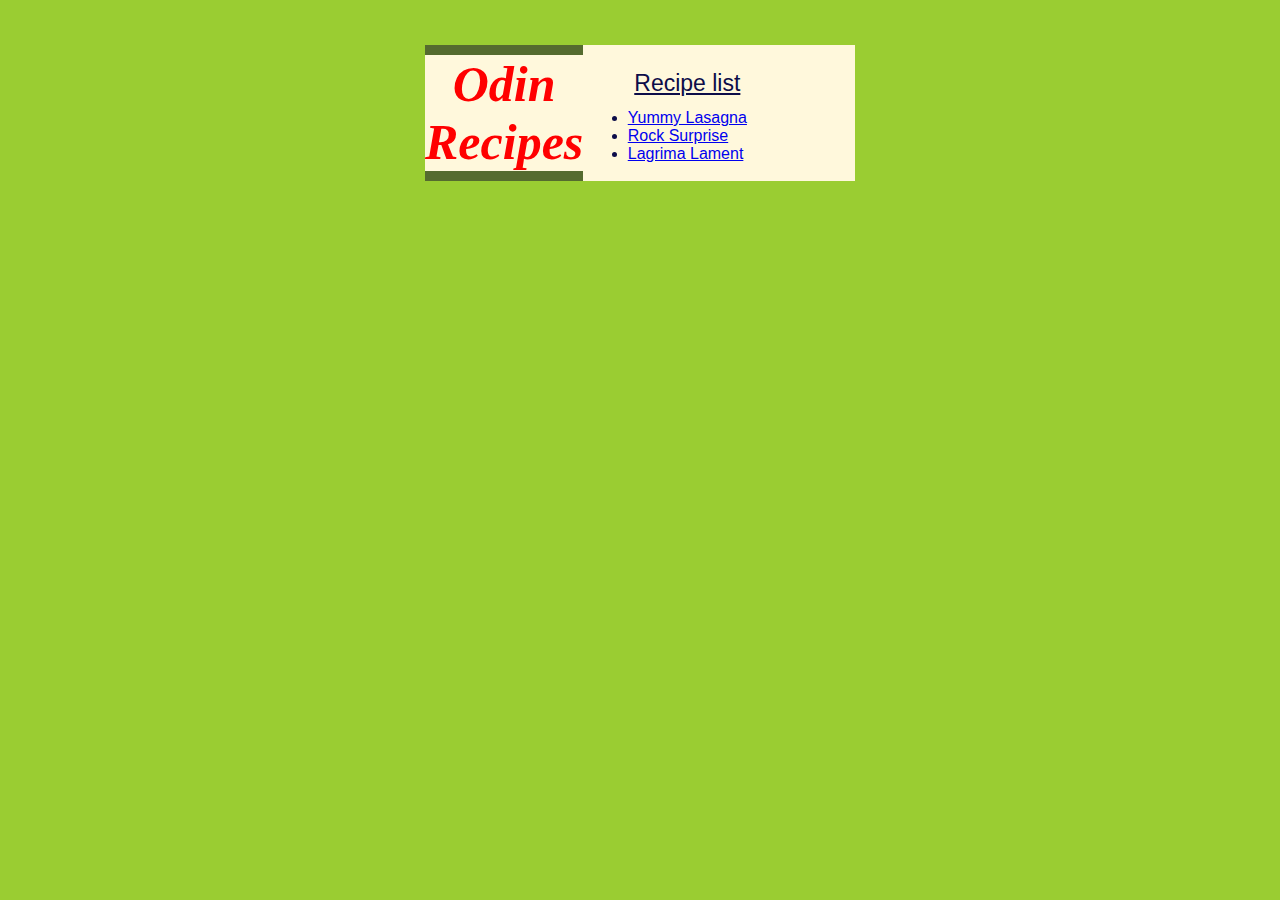
<file: index.html>
<!DOCTYPE html>
<html lang="en">
  <head>
    <meta charset="UTF-8">
    <title>Recipes</title>
    <link rel="stylesheet" href="styles.css">
  </head>
  <body>

    <!-- list of recipes -->
    <div class="sectional opener">
      <h1 class="title opener contents">Odin<br>Recipes</h1>
      <div class="contents">
        <p class="mini-title">Recipe list</p>
        <ul>
          <li><a href="recipes/lasagna.html">Yummy Lasagna</a></li>
          <li><a href="recipes/rock_surprise.html">Rock Surprise</a></li>
          <li><a href="recipes/lagrima_lament.html">Lagrima Lament</a></li>
        </ul>
    </div>
    </div>
    </body>

</html>
</file>
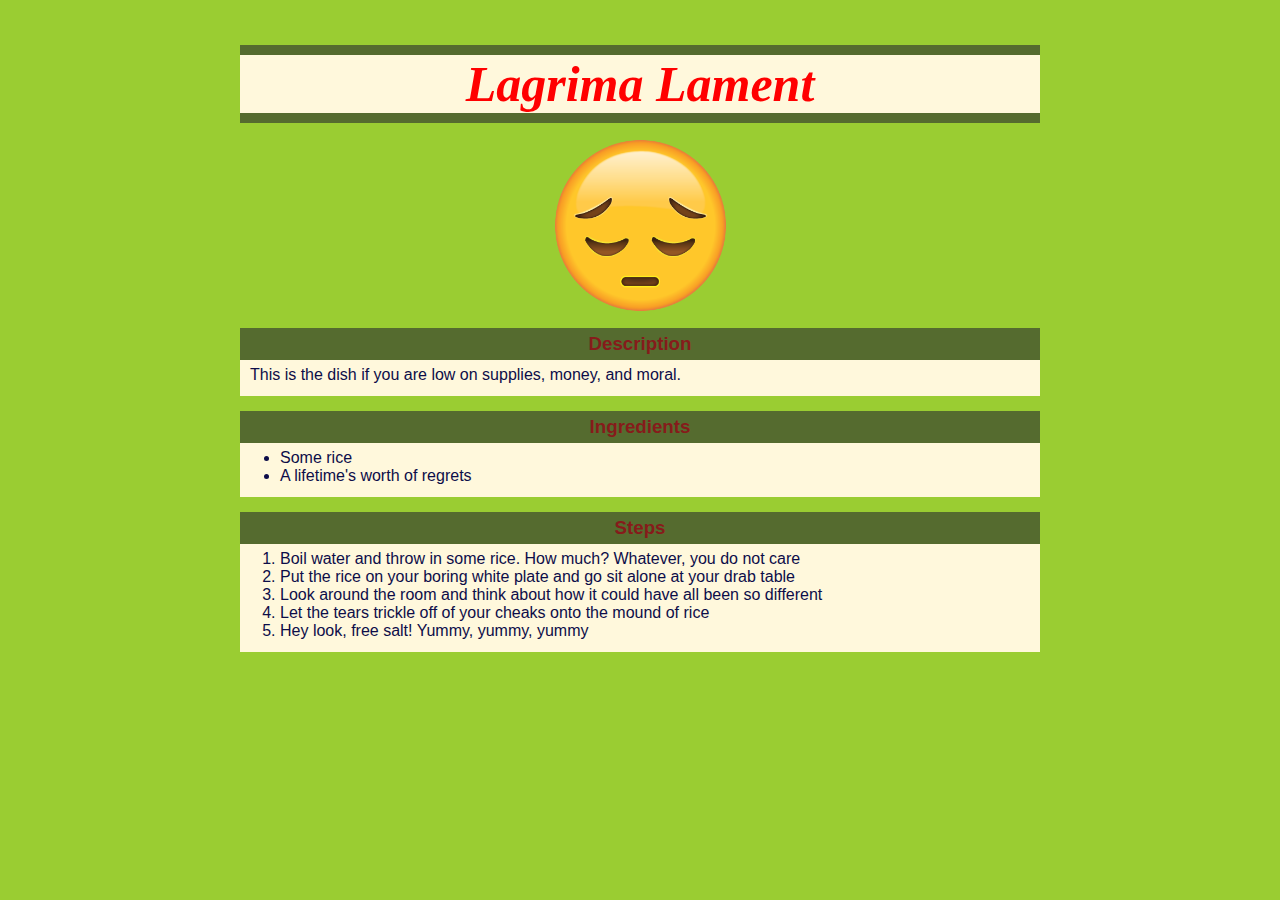
<file: recipes/lagrima_lament.html>
<!DOCTYPE html>
<html lang="en">
  <head>
    <meta charset="UTF-8">
    <title>Lagrima Lament</title>
    <link rel="stylesheet" href="../styles.css">
  </head>

    <div class="sectional">
      <h1 class="title opener">Lagrima Lament</h1>
    </div>
    <img src="../images/sad-face-emoji.png" class="rec-pic" alt="yellow emoji face with sad expression" height="300"> 
    
    <div class="main-sec">
      <!-- description of dish -->
      <div class="sectional">
        <h3 class="header-style">Description</h3>
        <p>This is the dish if you are low on supplies, money, and moral.  </p>
      </div>
  
      <!-- list of ingredients -->
      <div class="sectional">
        <h3 class="header-style">Ingredients</h3>
        <ul>
          <li>Some rice</li>
          <li>A lifetime's worth of regrets</li>
        </ul>
      </div>
      <!-- steps to prepare dish -->
      <div class="sectional">
        <h3 class="header-style">Steps</h3>
        <ol>
          <li>Boil water and throw in some rice. How much? Whatever, you do not care</li>
          <li>Put the rice on your boring white plate and go sit alone at your drab table</li>
          <li>Look around the room and think about how it could have all been so different</li>
          <li>Let the tears trickle off of your cheaks onto the mound of rice</li>
          <li>Hey look, free salt! Yummy, yummy, yummy</li>
        </ol>
      </div>
    </div>
  </body>
</html>
</file>
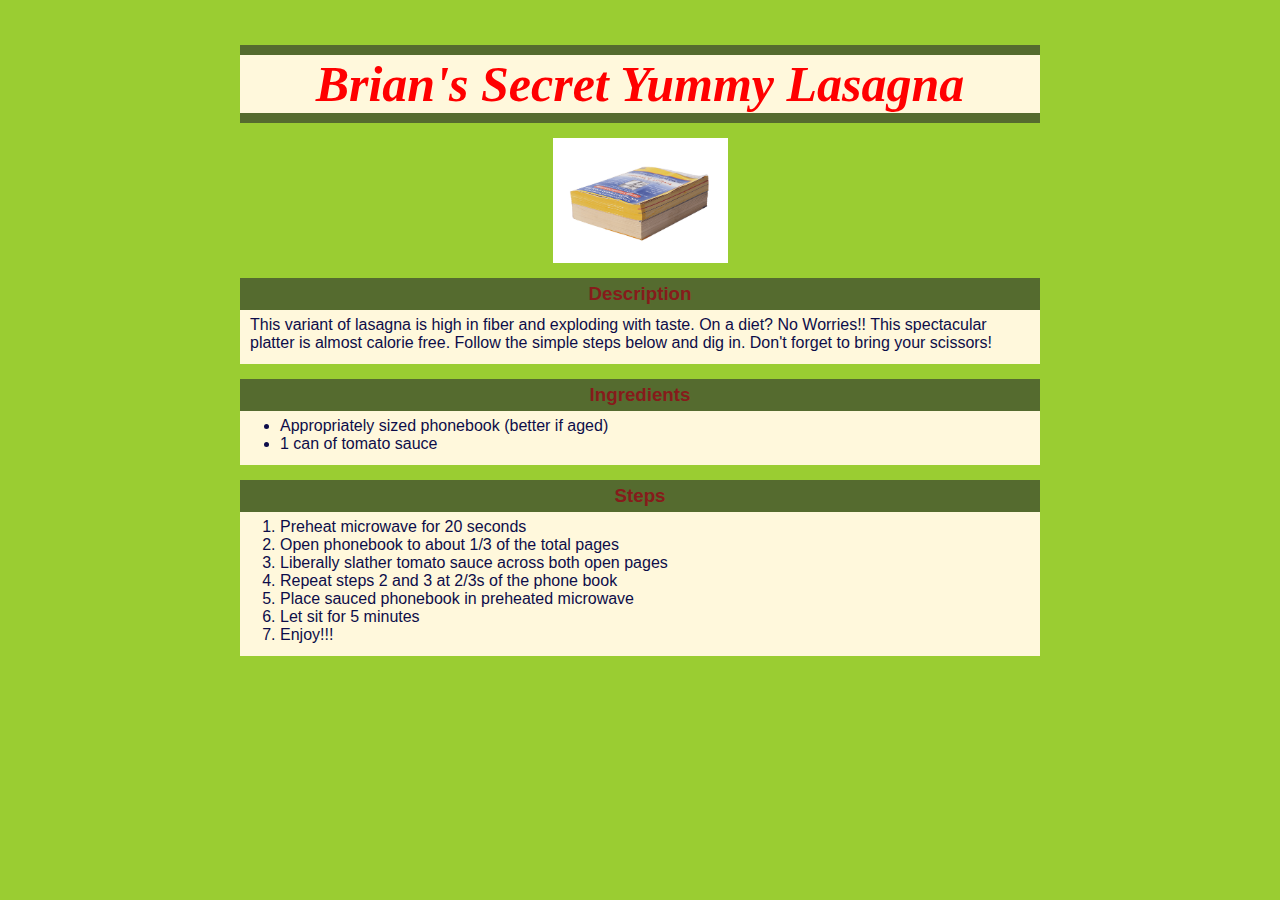
<file: recipes/lasagna.html>
<!DOCTYPE html>
<html lang="en">
  <head>
    <meta charset="UTF-8">
    <title>Yummy Lasagna</title>
    <link rel="stylesheet" href="../styles.css">
  </head>
  <body>
    <div class="sectional">
      <h1 class="title opener">Brian's Secret Yummy Lasagna</h1>
    </div>
      <img src="../images/phonebook.png" class="rec-pic" alt="some yummy phonebook, AKA paper lasagna" height = "300">
   

    <div class="main-sec">
      <!-- description of dish -->
      <div class="sectional">
        <h3 class="header-style"> Description</h3>
        <p>This variant of lasagna is high in fiber and exploding with taste.  On a diet? No Worries!! This spectacular platter is almost calorie free. 
          Follow the simple steps below and dig in.  Don't forget to bring your scissors!
        </p>
      </div>
  
      <!-- list of ingredients -->  
      <div class="sectional">
        <h3 class="header-style">Ingredients</h3>
        <ul>
          <li>Appropriately sized phonebook (better if aged)</li>
          <li>1 can of tomato sauce</li>
        </ul>
      </div>
  
      <!-- steps to prepare dish -->
      <div class="sectional">
      <h3 class="header-style">Steps</h3>
        <ol>
          <li>Preheat microwave for 20 seconds</li>
          <li>Open phonebook to about 1/3 of the total pages</li>
          <li>Liberally slather tomato sauce across both open pages</li>
          <li>Repeat steps 2 and 3 at 2/3s of the phone book</li>
          <li>Place sauced phonebook in preheated microwave</li>
          <li>Let sit for 5 minutes</li>
          <li>Enjoy!!!</li>
        </ol>
      </div>
    </div>
  </body>
</html>
</file>
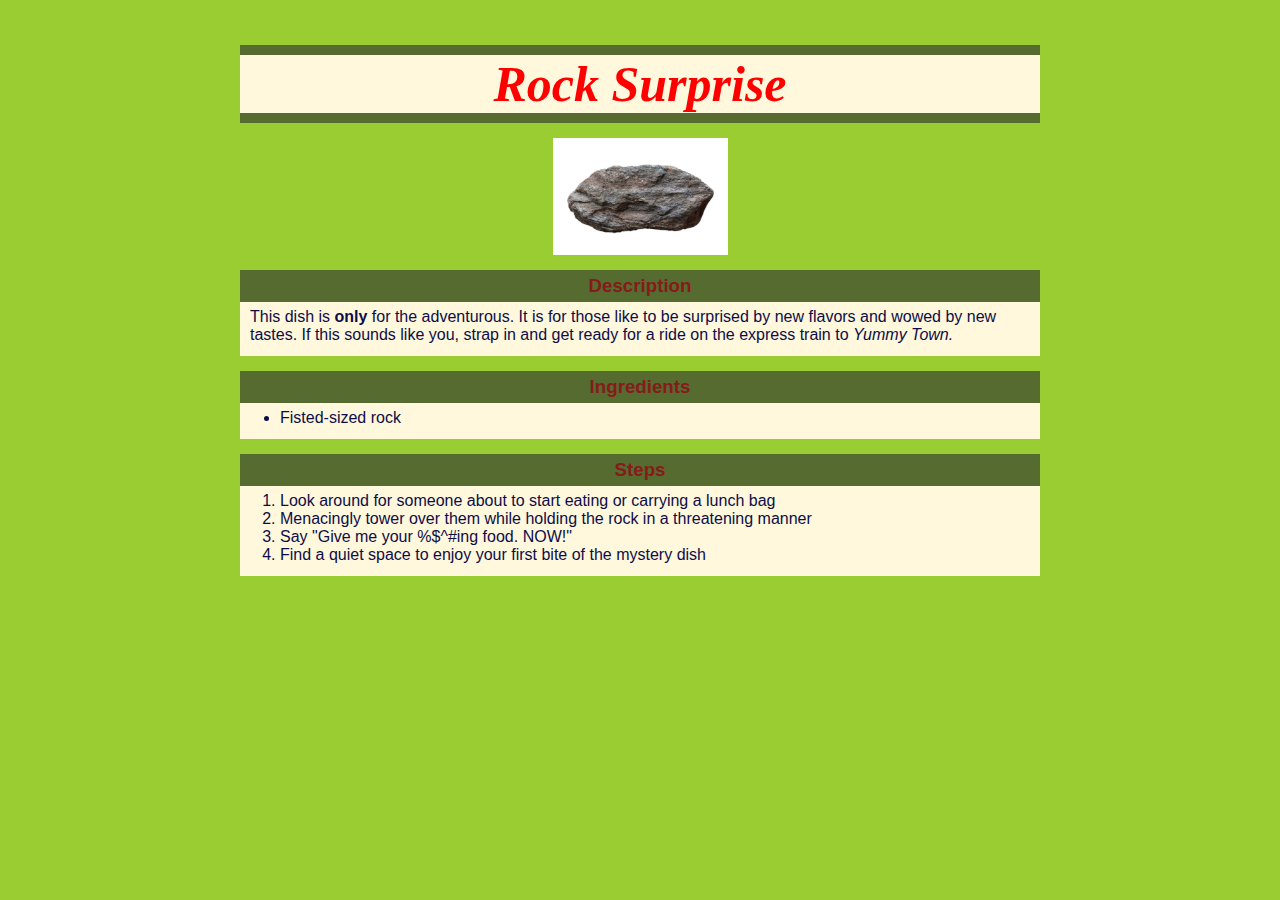
<file: recipes/rock_surprise.html>
<!DOCTYPE html>
<html lang="en">
  <head>
    <meta charset="UTF-8">
    <title>Rock Surprise</title>
    <link rel="stylesheet" href="../styles.css">
  </head>

  <body>
    <div class="sectional">
      <h1 class="title opener">Rock Surprise</h1>
    </div>
    <img src="../images/rock.jpg" class="rec-pic" alt="a grey rock" height = "300">
    
    <div class="main-sec">
      <!-- description of dish -->
      <div class="sectional">
        <h3 class="header-style">Description</h3>
        <p>This dish is <strong>only</strong> for the adventurous. It is for those like to be surprised 
            by new flavors and wowed by new tastes. If this sounds like you, strap in and
            get ready for a ride on the express train to <em>Yummy Town.</em></p>
      </div>
  
      <!-- list of ingredients -->
      <div class="sectional">
        <h3 class="header-style">Ingredients</h3>
        <ul>
          <li>Fisted-sized rock</li>
        </ul>
      </div>
  
      <!-- steps to prepare dish -->
      <div class="sectional">
        <h3 class="header-style">Steps</h3>
        <ol>
          <li>Look around for someone about to start eating or carrying a lunch bag</li>
          <li>Menacingly tower over them while holding the rock in a threatening manner</li>
          <li>Say "Give me your %$^#ing food. NOW!"</li>
          <li>Find a quiet space to enjoy your first bite of the mystery dish</li>
        </ol>
      </div>
    </div>
  </body>
</html>
</file>
<file: styles.css>
* {
  margin: 0;
  padding: 0;
  box-sizing: border-box;
}

body {
  font-family: Arial, Helvetica, sans-serif;
  color: rgb(13, 13, 73);
  background-color: yellowgreen;
  padding: 30px;
}

p {
  padding: 6px 10px;
}

ul,
ol {
  padding: 6px 40px;
}

.header-style {
  text-align: center;   
}

.sectional {
  background-color: cornsilk;
  max-width: 800px;
  margin: 15px auto;
}



.sectional .header-style {
  background-color: darkolivegreen;
  color:rgb(134, 27, 27);
  padding: 5px 0px;
  margin: 0 auto;
}

.main-sec .sectional {
  padding-bottom: 6px;
}

.contents {
  display: inline-block;
}

.opener.title {
  color: red;
  font-size: 50px;
  border-top: 10px solid darkolivegreen;
  border-bottom:  10px solid darkolivegreen;
  text-align: center;
  margin: 10px auto;
  font-style: italic;
  font-family: Garamond, Georgia, serif;
}

.contents.title {
  margin: 0px;
}

.rec-pic {
  height: auto;
  display: block;
  width: 175px;
  margin: 10px auto;
}

.mini-title {
  text-align: center;
  text-decoration: underline;
  font-weight: 450;
  font-size: 23px;
}



.sectional.opener {
  max-width: 430px;
}
</file>
